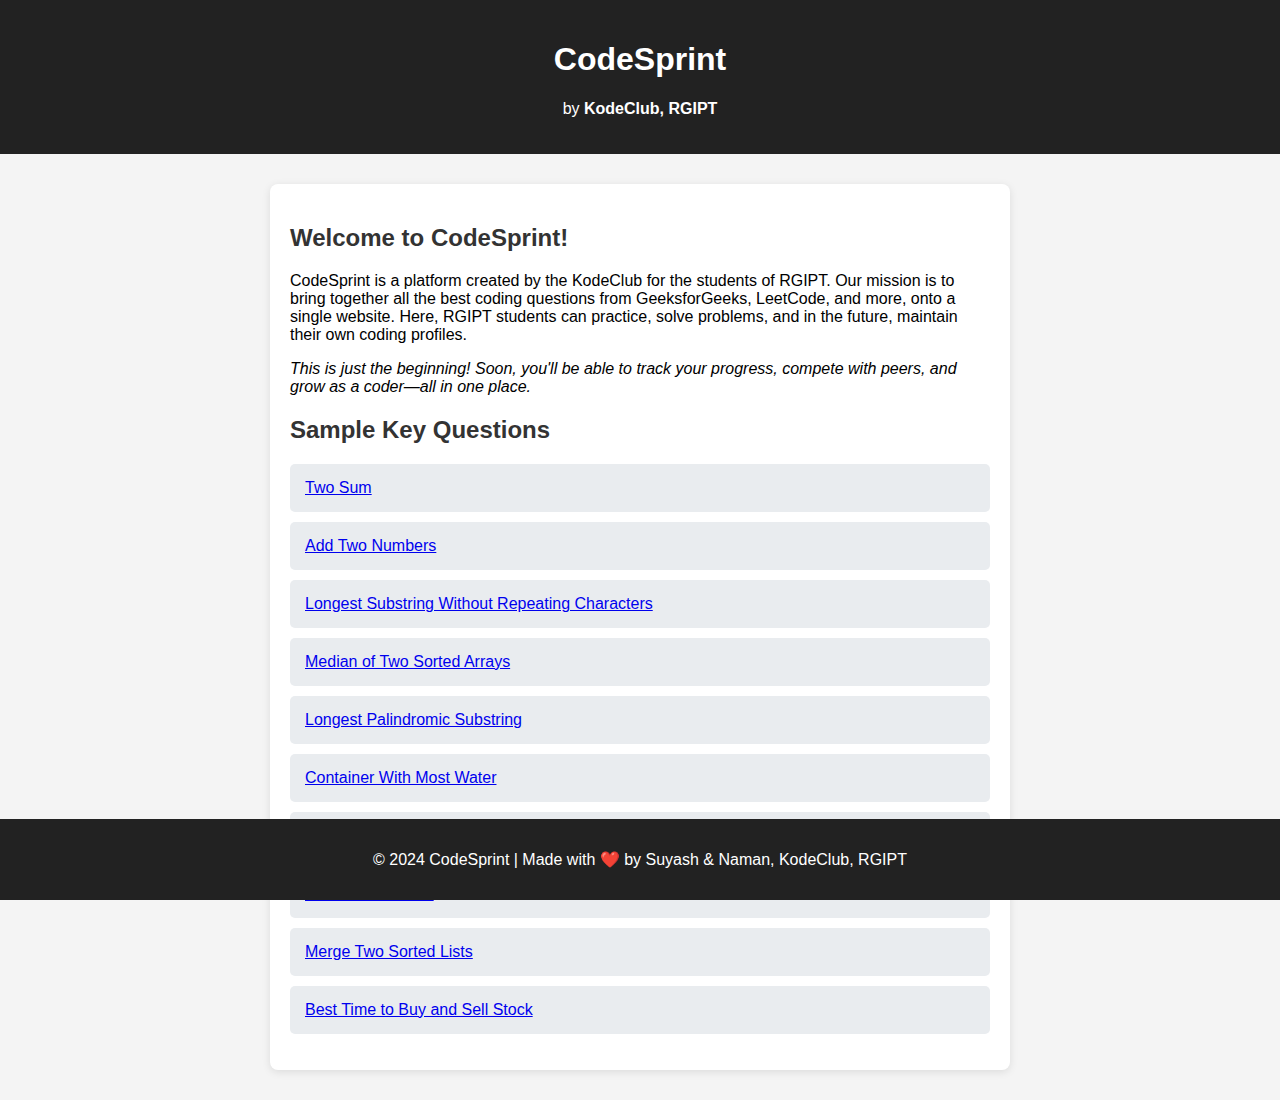
<file: CodeSprint/Main.html>
<!DOCTYPE html>
<html lang="en">
<head>
    <meta charset="UTF-8">
    <meta name="viewport" content="width=device-width, initial-scale=1.0">
    <title>CodeSprint - RGIPT KodeClub</title>
    <link rel="stylesheet" href="Main.css">
</head>
<body>
    <header>
        <h1>CodeSprint</h1>
        <p>by <strong>KodeClub, RGIPT</strong></p>
    </header>
    <main>
        <section id="intro-section">
            <h2>Welcome to CodeSprint!</h2>
            <p>
                CodeSprint is a platform created by the KodeClub for the students of RGIPT. Our mission is to bring together all the best coding questions from GeeksforGeeks, LeetCode, and more, onto a single website. Here, RGIPT students can practice, solve problems, and in the future, maintain their own coding profiles.
            </p>
            <p>
                <em>This is just the beginning! Soon, you'll be able to track your progress, compete with peers, and grow as a coder—all in one place.</em>
            </p>
        </section>
        <section id="questions-section">
            <h2>Sample Key Questions</h2>
            <ul id="questions-list">
                <!-- Questions will be populated by Main.js -->
            </ul>
        </section>
    </main>
    <footer>
        <p>&copy; 2024 CodeSprint | Made with ❤️ by Suyash & Naman, KodeClub, RGIPT</p>
    </footer>
    <script src="Main.js"></script>
</body>
</html>
</file>
<file: CodeSprint/Main.css>
body {
    font-family: Arial, sans-serif;
    background: #f4f4f4;
    margin: 0;
    padding: 0;
}
header {
    background: #222;
    color: #fff;
    padding: 20px 0;
    text-align: center;
}
main {
    max-width: 700px;
    margin: 30px auto;
    background: #fff;
    padding: 20px;
    border-radius: 8px;
    box-shadow: 0 2px 8px rgba(0,0,0,0.1);
}
h2 {
    color: #333;
}
#questions-list {
    list-style: none;
    padding: 0;
}
#questions-list li {
    background: #e9ecef;
    margin: 10px 0;
    padding: 15px;
    border-radius: 5px;
    transition: background 0.2s;
}
#questions-list li:hover {
    background: #d1e7dd;
}
footer {
    text-align: center;
    padding: 15px 0;
    background: #222;
    color: #fff;
    position: fixed;
    width: 100%;
    bottom: 0;
}
</file>
